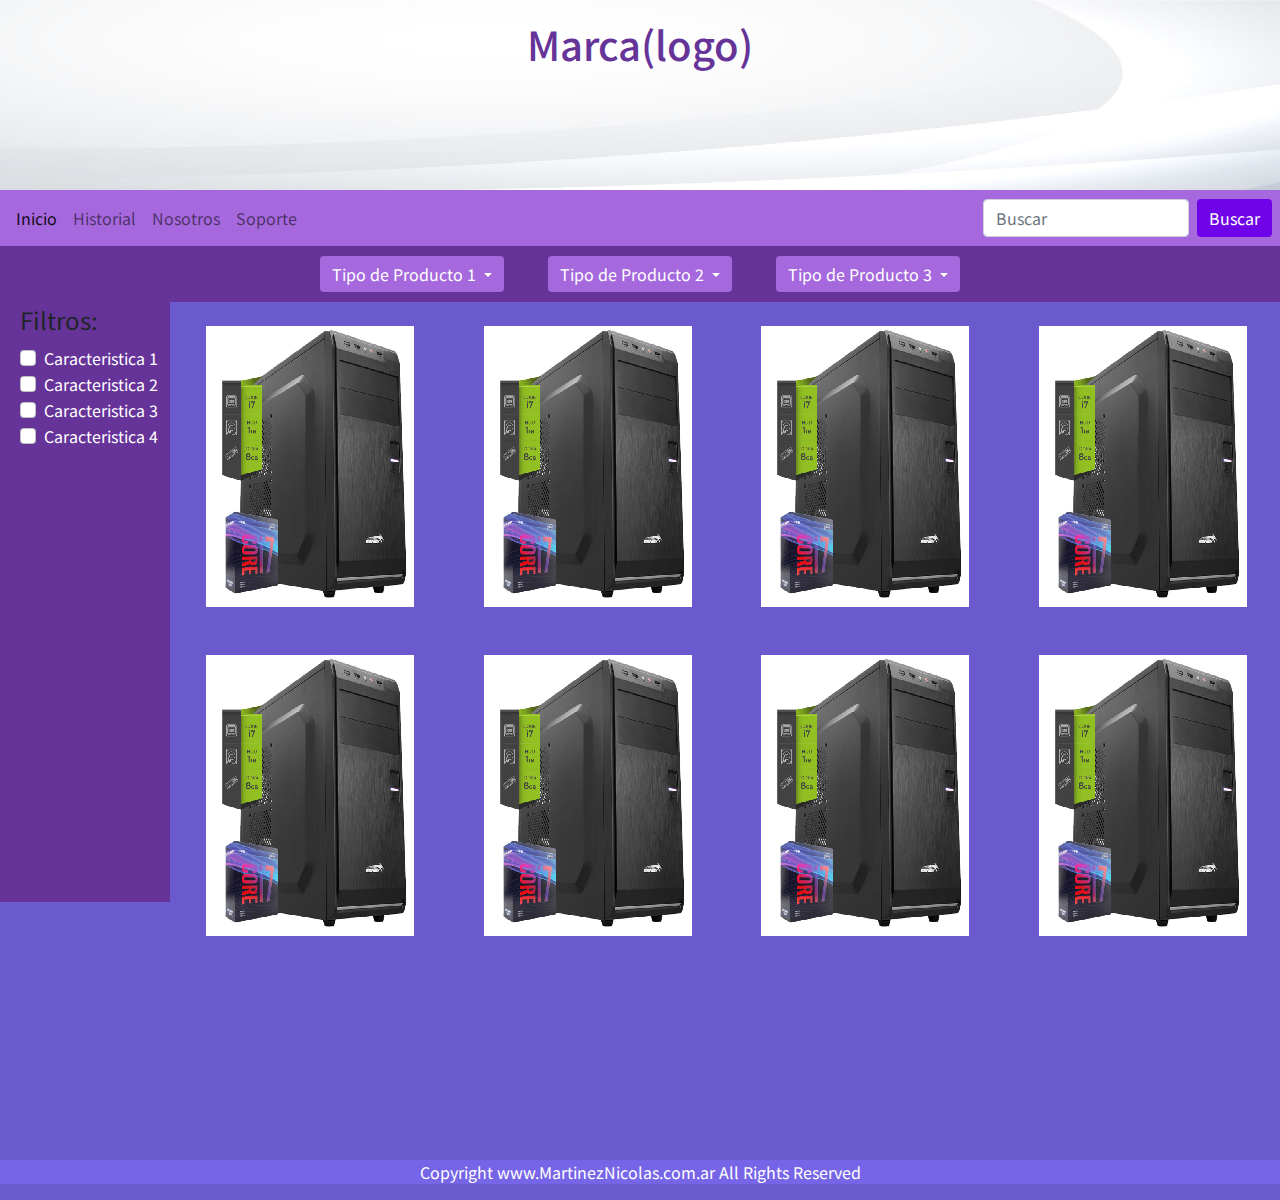
<file: index.html>
<!DOCTYPE html> 
<html lang="es">
    <head>
        <Title> Martinez Nicolas</Title>
        <link rel="preconnect" href="https://fonts.gstatic.com">
        <link href="https://fonts.googleapis.com/css2?family=Noto+Sans+JP&display=swap" rel="stylesheet">
        <link rel="stylesheet" href="./bootstrap-5.0.2/scss/bootstrap.css">   
        <link rel="stylesheet" href="./css/main.css">  
        <link rel="stylesheet" href="https://cdnjs.cloudflare.com/ajax/libs/animate.css/4.1.1/animate.min.css"
  />
        
</head>

<body>

  <div class="container-fluid">

    <section>

      <header class="paginaPrincipal">

        <h1>Marca(logo)</h1>

      </header>

    </section>

    <nav class="navbar navbar-expand-sm navbar-light" style="background-color: rgb(165, 105, 221);">

      <div class="container-fluid" style="padding: 0px 8px;">

        <button class="navbar-toggler" type="button" data-bs-toggle="collapse" data-bs-target="#navbarSupportedContent"
          aria-controls="navbarSupportedContent" aria-expanded="false" aria-label="Toggle navigation">

          <span class="navbar-toggler-icon"></span>

        </button>

        <div class="collapse navbar-collapse" id="navbarSupportedContent">

          <ul class="navbar-nav me-auto mb-2 mb-lg-0">

            <li class="nav-item">

              <a class="nav-link active" aria-current="page" href="index.html">Inicio</a>

            </li>

            <li class="nav-item">

              <a class="nav-link" href="historial.html">Historial</a>

            </li>

            <li class="nav-item">

              <a class="nav-link" href="nosotros.html">Nosotros</a>

            </li>

            <li class="nav-item">

              <a class="nav-link" href="soporte.html">Soporte</a>

            </li>

          </ul>

          <form class="d-flex">

            <input class="form-control me-2" type="search" placeholder="Buscar" aria-label="Buscar">

            <button class="btn btn-outline-success" type="submit">Buscar</button>

          </form>

        </div>

      </div>

    </nav>

    <section>

      <article>

        <fieldset class="productos">

          <div class="dropdown">

            <button class="btn btn-secondary dropdown-toggle" type="button" id="dropdownMenuButton1"
              data-bs-toggle="dropdown" aria-expanded="false">

              Tipo de Producto 1

            </button>

            <ul class="dropdown-menu" aria-labelledby="dropdownMenuButton1">

              <li><a class="dropdown-item" href="#">Modelo 1</a></li>

              <li><a class="dropdown-item" href="#">Modelo 2</a></li>

              <li><a class="dropdown-item" href="#">Modelo 3</a></li>

            </ul>

          </div>

          <div class="dropdown">

            <button class="btn btn-secondary dropdown-toggle" type="button" id="dropdownMenuButton1"
              data-bs-toggle="dropdown" aria-expanded="false">

              Tipo de Producto 2

            </button>

            <ul class="dropdown-menu" aria-labelledby="dropdownMenuButton1">

              <li><a class="dropdown-item" href="#">Modelo 1</a></li>

              <li><a class="dropdown-item" href="#">Modelo 2</a></li>

              <li><a class="dropdown-item" href="#">Modelo 3</a></li>

            </ul>

          </div>

          <div class="dropdown">

            <button class="btn btn-secondary dropdown-toggle" type="button" id="dropdownMenuButton1"
              data-bs-toggle="dropdown" aria-expanded="false">

              Tipo de Producto 3

            </button>

            <ul class="dropdown-menu" aria-labelledby="dropdownMenuButton1">

              <li><a class="dropdown-item" href="#">Modelo 1</a></li>

              <li><a class="dropdown-item" href="#">Modelo 2</a></li>

              <li><a class="dropdown-item" href="#">Modelo 3</a></li>

            </ul>

          </div>

        </fieldset>

      </article>

    </section>

    <section>

      <aside>

        <fieldset class="filtros">

          <legend>Filtros:</legend>

          <div class="form-check">

            <input class="form-check-input" type="checkbox" value="" id="defaultCheck1">

            <label class="form-check-label" for="defaultCheck1">

              Caracteristica 1

            </label>

          </div>

          <div class="form-check">

            <input class="form-check-input" type="checkbox" value="" id="defaultCheck1">

            <label class="form-check-label" for="defaultCheck1">

              Caracteristica 2

            </label>

          </div>

          <div class="form-check">

            <input class="form-check-input" type="checkbox" value="" id="defaultCheck1">

            <label class="form-check-label" for="defaultCheck1">

              Caracteristica 3

            </label>

          </div>

          <div class="form-check">

            <input class="form-check-input" type="checkbox" value="" id="defaultCheck1">

            <label class="form-check-label" for="defaultCheck1">

              Caracteristica 4

            </label>

          </div>

        </fieldset>

      </aside>

      <div class="container-fluid">

        <div class="row">

          <div class="col-6 col-lg-3">

            <a href="caracteristicas.html">

              <img class="p-4" src="./media/ImagenProducto2.png" alt="imagenMenu1">

            </a>

          </div>

          <div class="col-6 col-lg-3">

            <a href="caracteristicas.html">

              <img class="p-4" src="./media/ImagenProducto2.png" alt="imagenMenu1">

            </a>

          </div>

          <div class="col-6 col-lg-3">

            <a href="caracteristicas.html">

              <img class="p-4" src="./media/ImagenProducto2.png" alt="imagenMenu1">

            </a>

          </div>

          <div class="col-6 col-lg-3">

            <a href="caracteristicas.html">

              <img class="p-4" src="./media/ImagenProducto2.png" alt="imagenMenu1">

            </a>

          </div>

          <div class="col-6 col-lg-3">

            <a href="caracteristicas.html">

              <img class="p-4" src="./media/ImagenProducto2.png" alt="imagenMenu1">

            </a>

          </div>

          <div class="col-6 col-lg-3">

            <a href="caracteristicas.html">

              <img class="p-4" src="./media/ImagenProducto2.png" alt="imagenMenu1">

            </a>

          </div>

          <div class="col-6 col-lg-3">

            <a href="caracteristicas.html">

              <img class="p-4" src="./media/ImagenProducto2.png" alt="imagenMenu1">

            </a>

          </div>

          <div class="col-6 col-lg-3">

            <a href="caracteristicas.html">

              <img class="p-4" src="./media/ImagenProducto2.png" alt="imagenMenu1">

            </a>

          </div>

        </div>

      </div>

    </section>

    <footer>

      <p>

        Copyright

        www.MartinezNicolas.com.ar

        All Rights Reserved

      </p>

    </footer>

    

  </div>

  <script src="https://cdn.jsdelivr.net/npm/bootstrap@5.0.2/dist/js/bootstrap.bundle.min.js"
      integrity="sha384-MrcW6ZMFYlzcLA8Nl+NtUVF0sA7MsXsP1UyJoMp4YLEuNSfAP+JcXn/tWtIaxVXM"
      crossorigin="anonymous"></script>
</body>

</html>
</file>
<file: css/main.css>
* {
  margin: 0;
  padding: 0;
}

body {
  background-color: slateblue;
  font-family: 'Noto Sans JP', sans-serif;
  text-decoration: none;
}

body .container-fluid {
  padding: 0;
}

h1, h2, h3, h4, a, label {
  color: white;
}

.dropdown {
  padding: 20px;
}

.btn-secondary {
  color: #fff;
  background-color: #a569dd;
  border-color: #a569dd;
}

.nav-container {
  padding: 8px;
}

.btn {
  color: white;
}

.btn:hover {
  background-color: #5002a8;
  border-color: #5002a8;
}

header {
  color: rebeccapurple;
  background-image: url(../media/Fondo.jpg);
  background-position: center center;
  background-size: cover;
  height: 190px;
  font-size: 40px;
  text-align: center;
}

header h1 {
  color: rebeccapurple;
  padding-top: 20px;
}

footer {
  background-color: #7665e7;
  color: white;
  text-align: center;
  margin-top: 200px;
}

nav {
  background-color: #a569dd;
  text-align: center;
  list-style: none;
}

nav a {
  color: white;
}

.soporte {
  padding-top: 30px;
  padding-left: 40%;
}

.soporte .botones {
  background-color: #a569dd;
  border: none;
  color: white;
  padding: 10px 20px;
  text-align: center;
  text-decoration: none;
  display: inline-block;
  font-size: 16px;
  border-radius: 8px;
}

.soporte .botones:hover {
  background-color: rebeccapurple;
  color: black;
}

.productos {
  background-color: rebeccapurple;
  text-align: center;
  padding: 10px;
}

.filtros {
  background-color: rebeccapurple;
  width: 170px;
  padding-left: 20px;
  height: 600px;
  float: left;
}

.cuerpo {
  display: -webkit-box;
  display: -ms-flexbox;
  display: flex;
  -webkit-box-orient: horizontal;
  -webkit-box-direction: normal;
      -ms-flex-direction: row;
          flex-direction: row;
  -ms-flex-wrap: wrap;
      flex-wrap: wrap;
  -webkit-box-pack: start;
      -ms-flex-pack: start;
          justify-content: start;
}

.cuerpo a {
  padding: 20px;
}

.cuerpo a:hover {
  -webkit-transform: scale(1.1, 1.1);
          transform: scale(1.1, 1.1);
}

#productos {
  grid-area: productos;
  display: -ms-grid;
  display: grid;
  -ms-grid-columns: (465px)[4];
      grid-template-columns: repeat(4, 465px);
  -ms-grid-rows: (476px)[4];
      grid-template-rows: repeat(4, 476px);
}

#productos div {
  margin: 100px 100px;
  padding-left: 50px;
}

.nosotros {
  padding: 20px 5%;
}

.nosotros .nosotrosp {
  padding-left: 50px;
}

.nosotros .direcciones {
  padding-left: 100px;
}

.caracteristicas article h1, .caracteristicas article h2 {
  text-align: center;
}

.caracteristicas article div {
  display: -webkit-box;
  display: -ms-flexbox;
  display: flex;
  -webkit-box-orient: horizontal;
  -webkit-box-direction: normal;
      -ms-flex-direction: row;
          flex-direction: row;
  -ms-flex-wrap: wrap;
      flex-wrap: wrap;
  -webkit-box-pack: center;
      -ms-flex-pack: center;
          justify-content: center;
}

.caracteristicas article div .tablaCaracteristicas {
  background-color: white;
  border-color: purple;
  border-collapse: collapse;
}

.caracteristicas article div .tablaCaracteristicas td {
  padding: 15px;
  text-align: left;
}

.caracteristicas article div .tablaCaracteristicas td:hover {
  background-color: #a3a2a2;
}
/*# sourceMappingURL=main.css.map */
</file>
